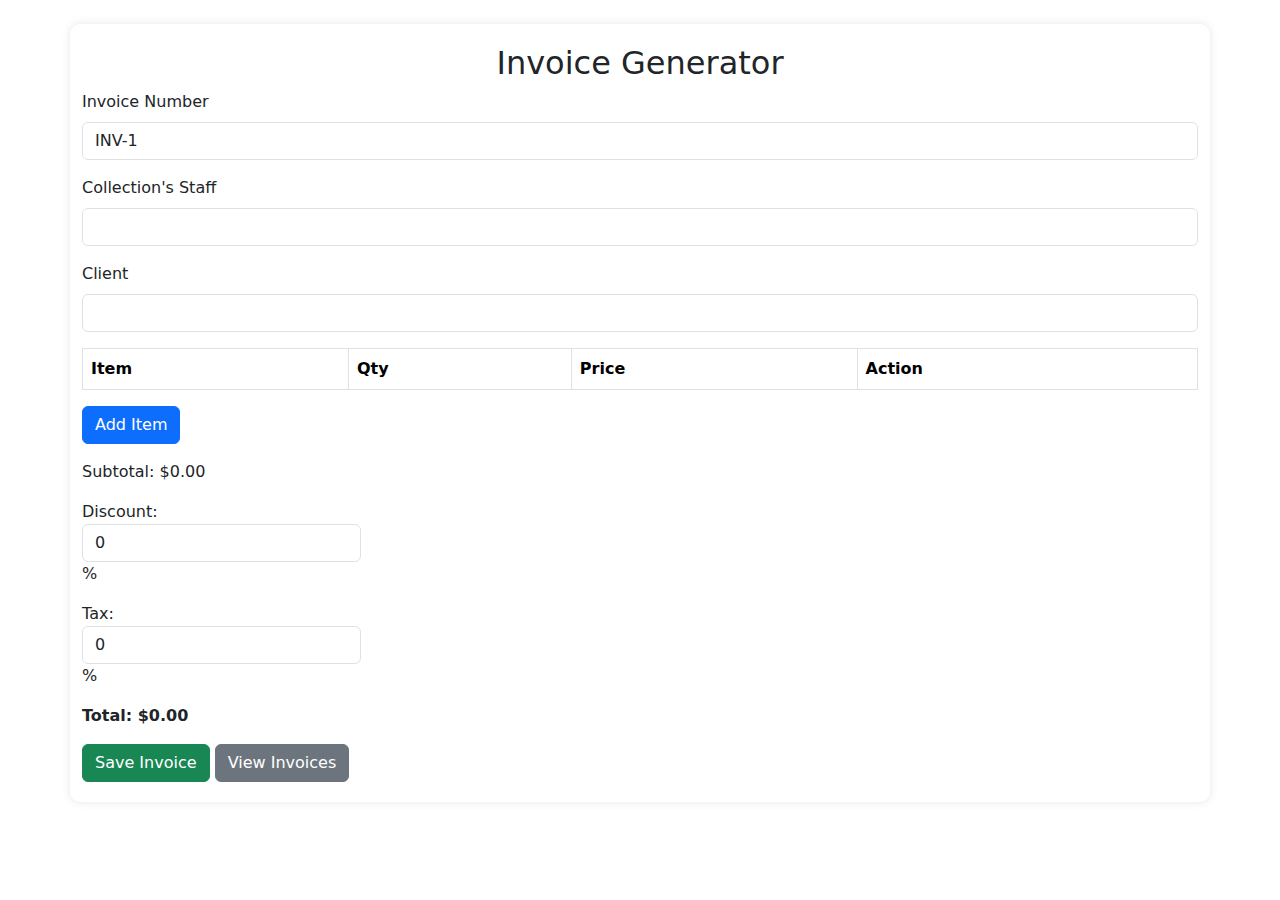
<file: invoice_generator/frontend/index.html>
<!DOCTYPE html>
<html lang="en">
<head>
    <meta charset="UTF-8">
    <meta name="viewport" content="width=device-width, initial-scale=1.0">
    <title>Invoice Generator</title>
    <link rel="stylesheet" href="styles.css">
    <script defer src="script.js"></script>
    <link rel="stylesheet" href="https://cdn.jsdelivr.net/npm/bootstrap@5.3.0/dist/css/bootstrap.min.css">
</head>
<body>
    <div class="container mt-4">
        <h2 class="text-center">Invoice Generator</h2>

        <!-- Invoice Details -->
        <div class="mb-3">
            <label class="form-label">Invoice Number</label>
            <input type="text" id="invoice-number" class="form-control" readonly>
        </div>
        <div class="mb-3">
            <label class="form-label">Collection's Staff</label>
            <input type="text" id="staff" class="form-control">
        </div>
        <div class="mb-3">
            <label class="form-label">Client</label>
            <input type="text" id="client" class="form-control">
        </div>

        <!-- Items Table -->
        <table class="table table-bordered mt-3">
            <thead>
                <tr>
                    <th>Item</th>
                    <th>Qty</th>
                    <th>Price</th>
                    <th>Action</th>
                </tr>
            </thead>
            <tbody id="items"></tbody>
        </table>
        <button class="btn btn-primary" onclick="addItem()">Add Item</button>

        <!-- Totals -->
        <div class="mt-3">
            <p>Subtotal: <span id="subtotal">$0.00</span></p>
            <p>Discount: <input type="number" id="discount" value="0" class="form-control w-25" onchange="updateTotal()">%</p>
            <p>Tax: <input type="number" id="tax" value="0" class="form-control w-25" onchange="updateTotal()">%</p>
            <p><strong>Total: <span id="total">$0.00</span></strong></p>
        </div>

        <button class="btn btn-success" onclick="saveInvoice()">Save Invoice</button>
        <a href="dashboard.html" class="btn btn-secondary">View Invoices</a>
    </div>
</body>
</html>
</file>
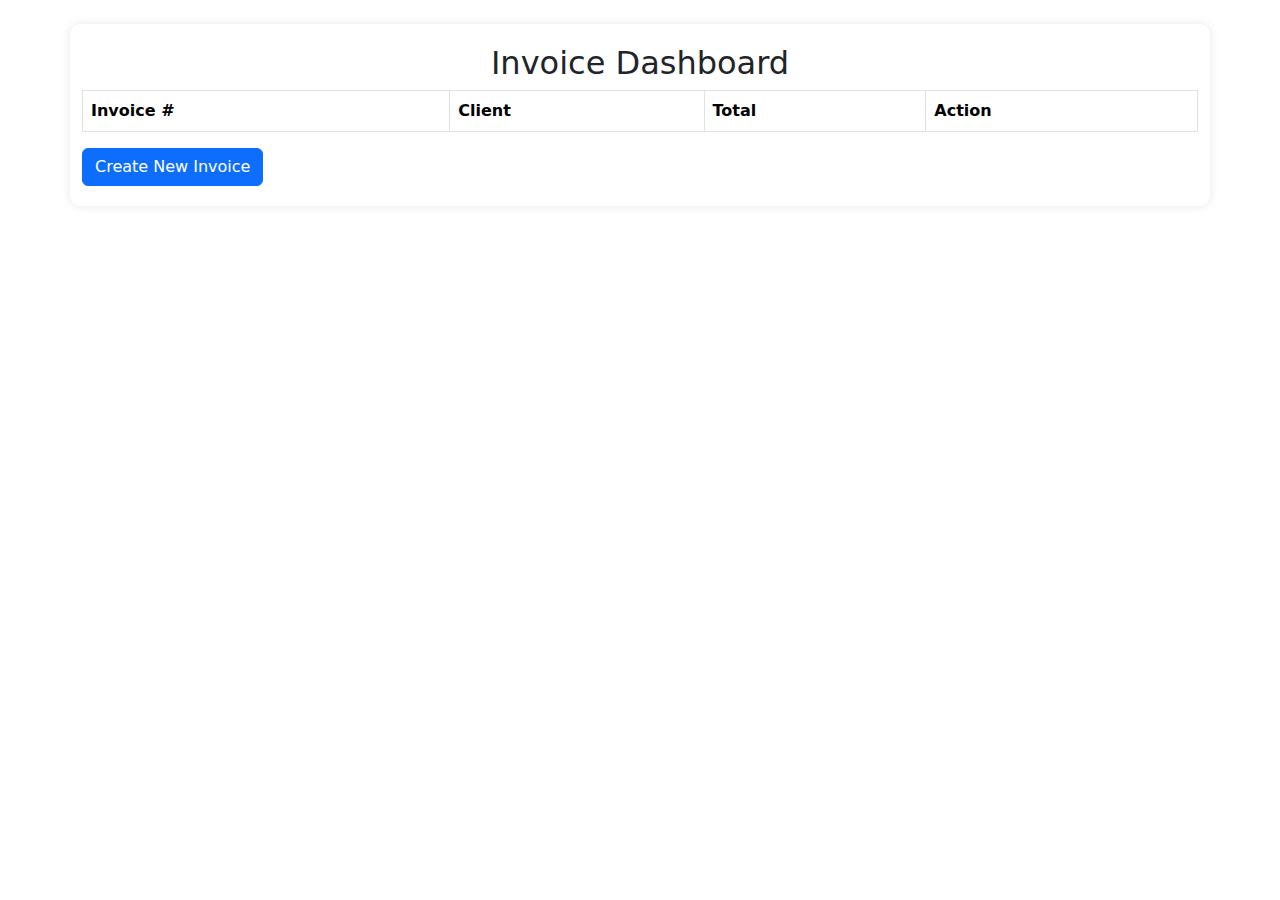
<file: invoice_generator/frontend/dashboard.html>
<!DOCTYPE html>
<html lang="en">
<head>
    <meta charset="UTF-8">
    <meta name="viewport" content="width=device-width, initial-scale=1.0">
    <title>Invoice Dashboard</title>
    <link rel="stylesheet" href="styles.css">
    <script defer src="dashboard.js"></script>
    <link rel="stylesheet" href="https://cdn.jsdelivr.net/npm/bootstrap@5.3.0/dist/css/bootstrap.min.css">
</head>
<body>
    <div class="container mt-4">
        <h2 class="text-center">Invoice Dashboard</h2>
        <table class="table table-bordered">
            <thead>
                <tr>
                    <th>Invoice #</th>
                    <th>Client</th>
                    <th>Total</th>
                    <th>Action</th>
                </tr>
            </thead>
            <tbody id="invoice-list"></tbody>
        </table>
        <a href="index.html" class="btn btn-primary">Create New Invoice</a>
    </div>
</body>
</html>
</file>
<file: invoice_generator/frontend/styles.css>
body {
    background-color: #f8f9fa;
    font-family: Arial, sans-serif;
}
.container {
    background: white;
    padding: 20px;
    max-width: 800px;
    margin: auto;
    border-radius: 10px;
    box-shadow: 0 0 10px rgba(0, 0, 0, 0.1);
}
</file>
